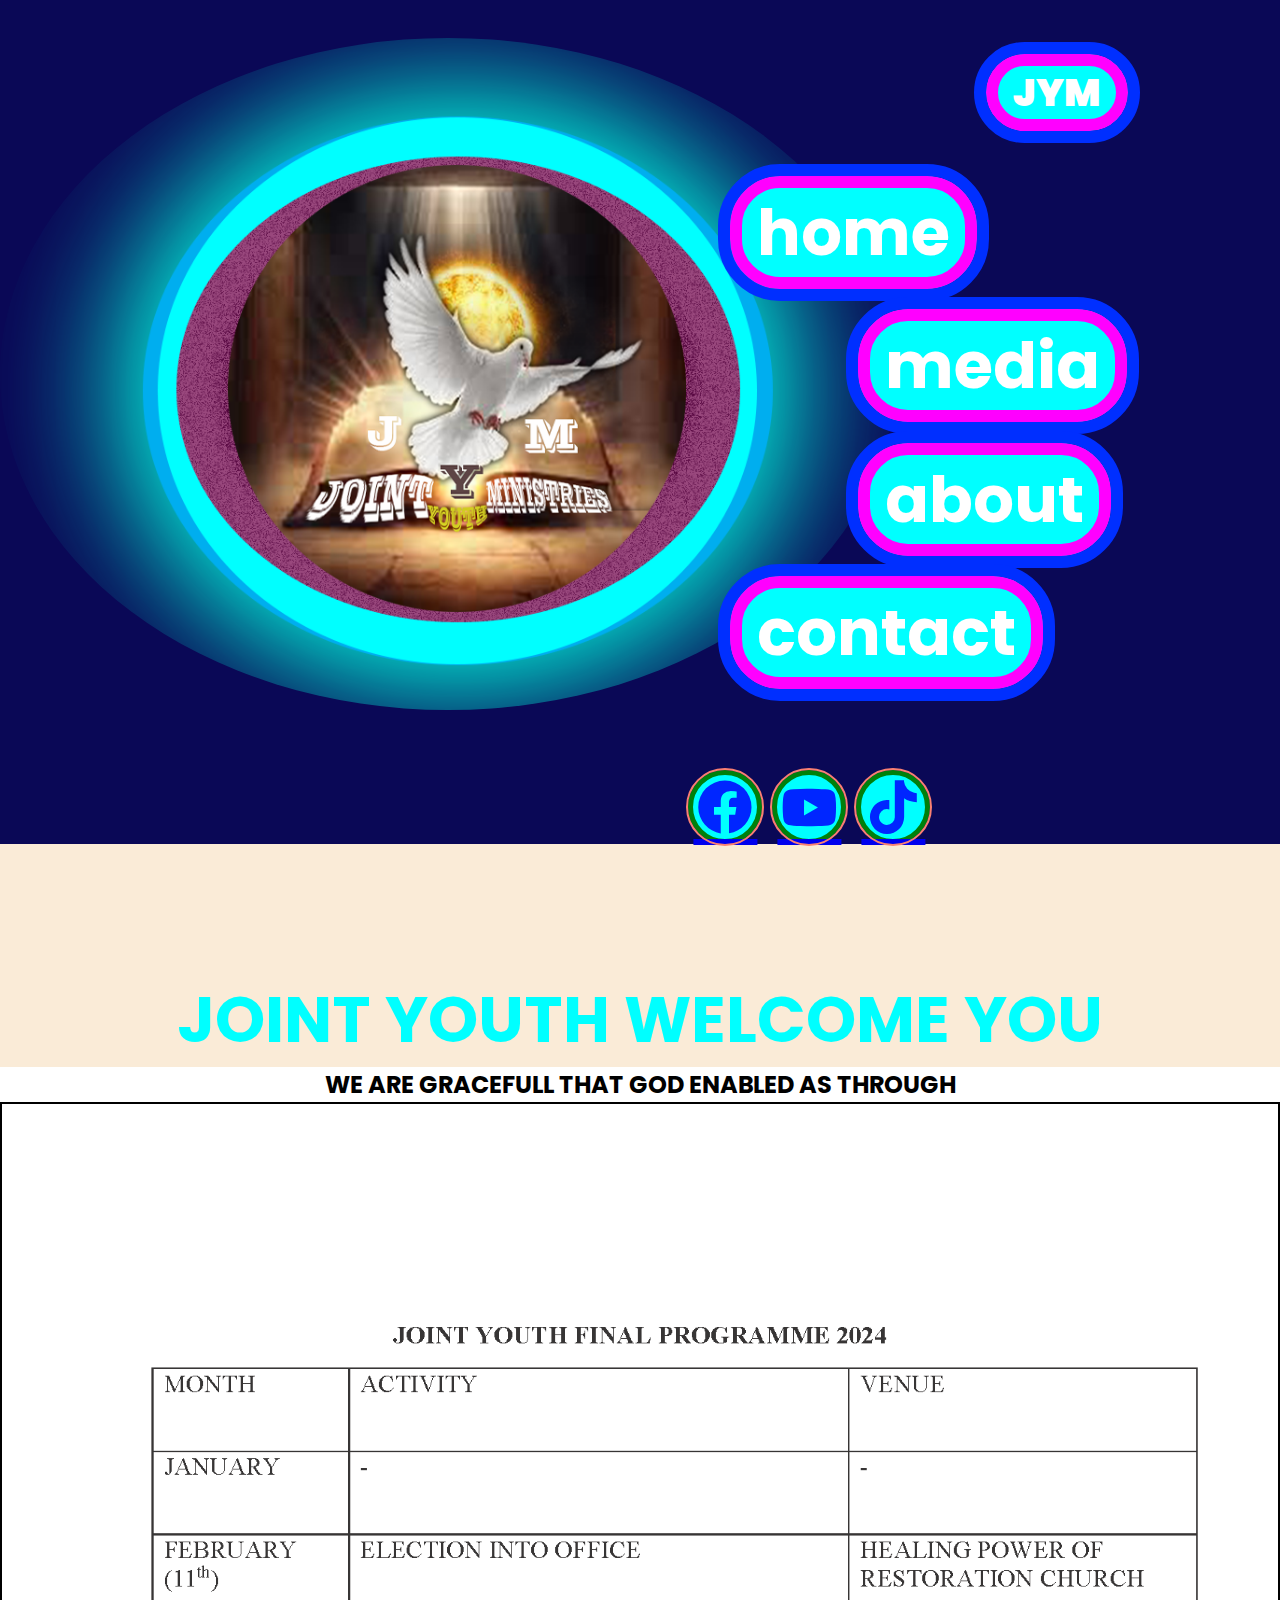
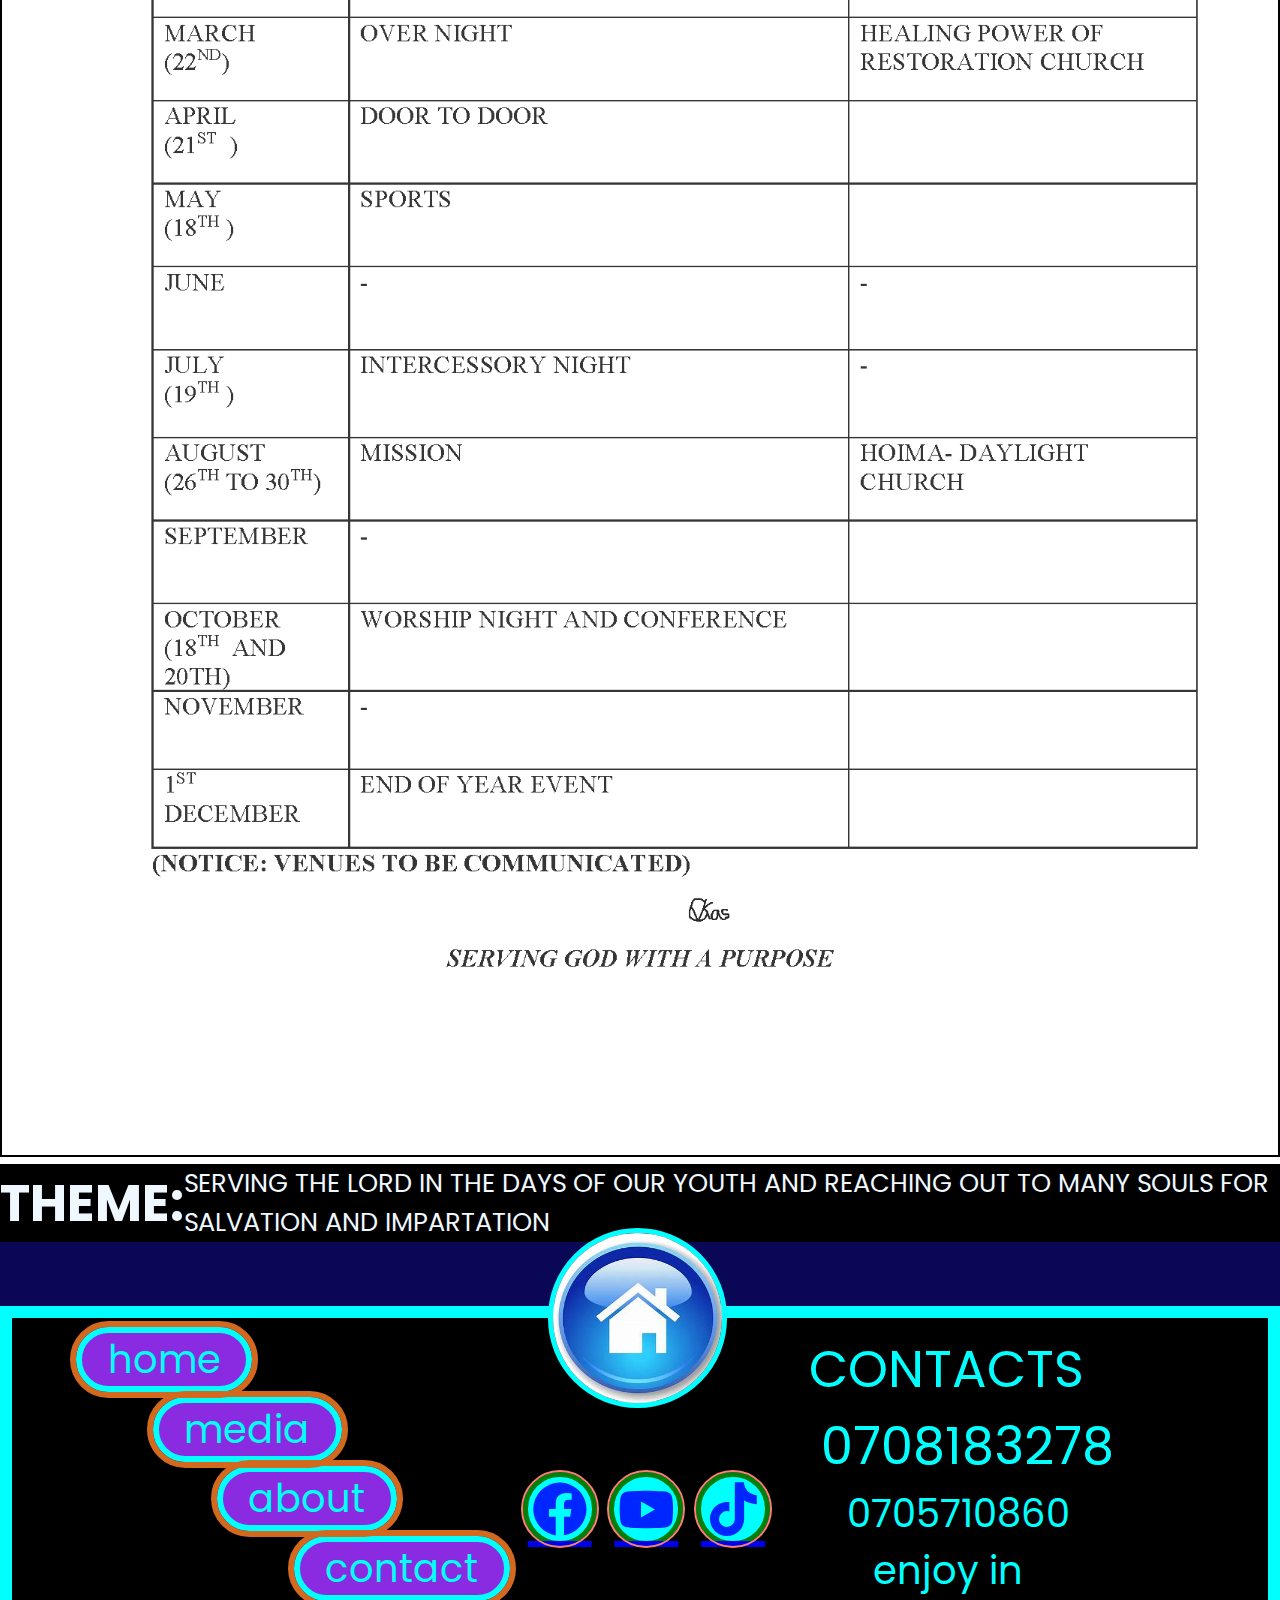
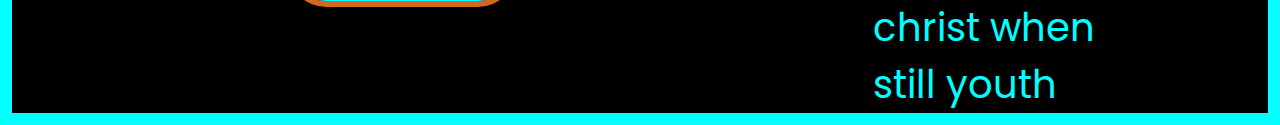
<file: index.html>
<!DOCTYPE html>
<html lang="EN">
    <head>
        <meta charset="UTF-8">
        <meta http-equiv="x-UA-Compatible" content="IE=edge">
        <meta name="viewport" content="width=device-width,initial-scale=1.0">
        <title>JOINT YOUTH MINISTRIES</title> 
        <link rel="stylesheet" href="ccs/style.css">
        <link href='https://unpkg.com/boxicons@2.1.4/css/boxicons.min.css' rel='stylesheet'>
    </head>
    <body class="home">
        <section class="sec">
            <div class="logo"><img src="pics/LOGO.png"></div>
            <div class="nav">
                <div class="word"> 
                <div class="jym"><a href="index.html">JYM</a></div>
                <div class="hom"><a href="index.html">home</a></div>
                <div class="media"><a href="media.html">media</a></div>
                <div class="about"><a href="about.html">about</a></div>
                <div class="contact"><a href="contact.html">contact</a></div>
                </div>
                <div class="soc">
                    <a href="https://www.facebook.com/groups/354855171753921/"><div class="face"><i class='bx bxl-facebook-circle'></i></div></a>
                        <a href="https://www.youtube.com/channel/UCPEbrov0XpXlnkjY-D_yHSA"><div class="face"><i class='bx bxl-youtube' ></i></div></a>
                            <a href="https://www.tiktok.com/@jyministries?_r=1&_d=dmfkh0hd4ifah5&sec_uid=MS4wLjABAAAA3Xfmslh33N6f7Rl6lbM9sx0R5z-_q2..."><div class="face"><i class='bx bxl-tiktok' ></i></div></a>
                </div>
            </div>
        </section>
        <section class="prog">
        <H1>JOINT YOUTH WELCOME YOU</H1>
        <h2>WE ARE GRACEFULL THAT GOD ENABLED AS THROUGH</h2>
        <img src="pics/JYM PROGRAMME 2024.png" class="img">
        </section>
        <section class="info">
            <h1>
                THEME:
            </h1>
            <p>
                SERVING THE LORD IN THE DAYS OF OUR YOUTH AND REACHING OUT TO MANY SOULS FOR SALVATION AND IMPARTATION
            </p>
            <br>

        </section>
        <nav class="lower1">
            <div class="nav1">
                <div class="worddown1">
              <div class="hom1"><a href="index.html">home</a></div>
                <div class="media2"><a href="media.html">media</a></div>
                <div class="about3"><a href="about.html">about</a></div>
                <div class="contact4"><a href="contact.html">contact</a></div>
                </div>
            </div>
            <div class="navmiddle1">
                <span><a href="index.html"><img src="pics/HOME.jpeg"></a></span>
                <span class="navmedia1">
                    <div class="soc1">
                        <a href="https://www.facebook.com/groups/354855171753921/"><div class="face2"><i class='bx bxl-facebook-circle'></i></div></a>
                        <a href="https://www.youtube.com/channel/UCPEbrov0XpXlnkjY-D_yHSA"><div class="face2"><i class='bx bxl-youtube'></i></div></a>
                        <a href="https://www.tiktok.com/@jyministries?_r=1&_d=dmfkh0hd4ifah5&sec_uid=MS4wLjABAAAA3Xfmslh33N6f7Rl6lbM9sx0R5z-_q2..."><div class="face2"><i class='bx bxl-tiktok'></i></div></a>
                    </div>
                </span>
            </div>
            <div class="last1">
                <span>
                    <p class="a1">CONTACTS</p>
                    <p class="a2">0708183278</p>
                    <p class="a3">0705710860</p>
                    <p class="a4">enjoy in christ when still youth</p>
                </span>
            </div>
        </nav>
    </body>
</html>
</file>
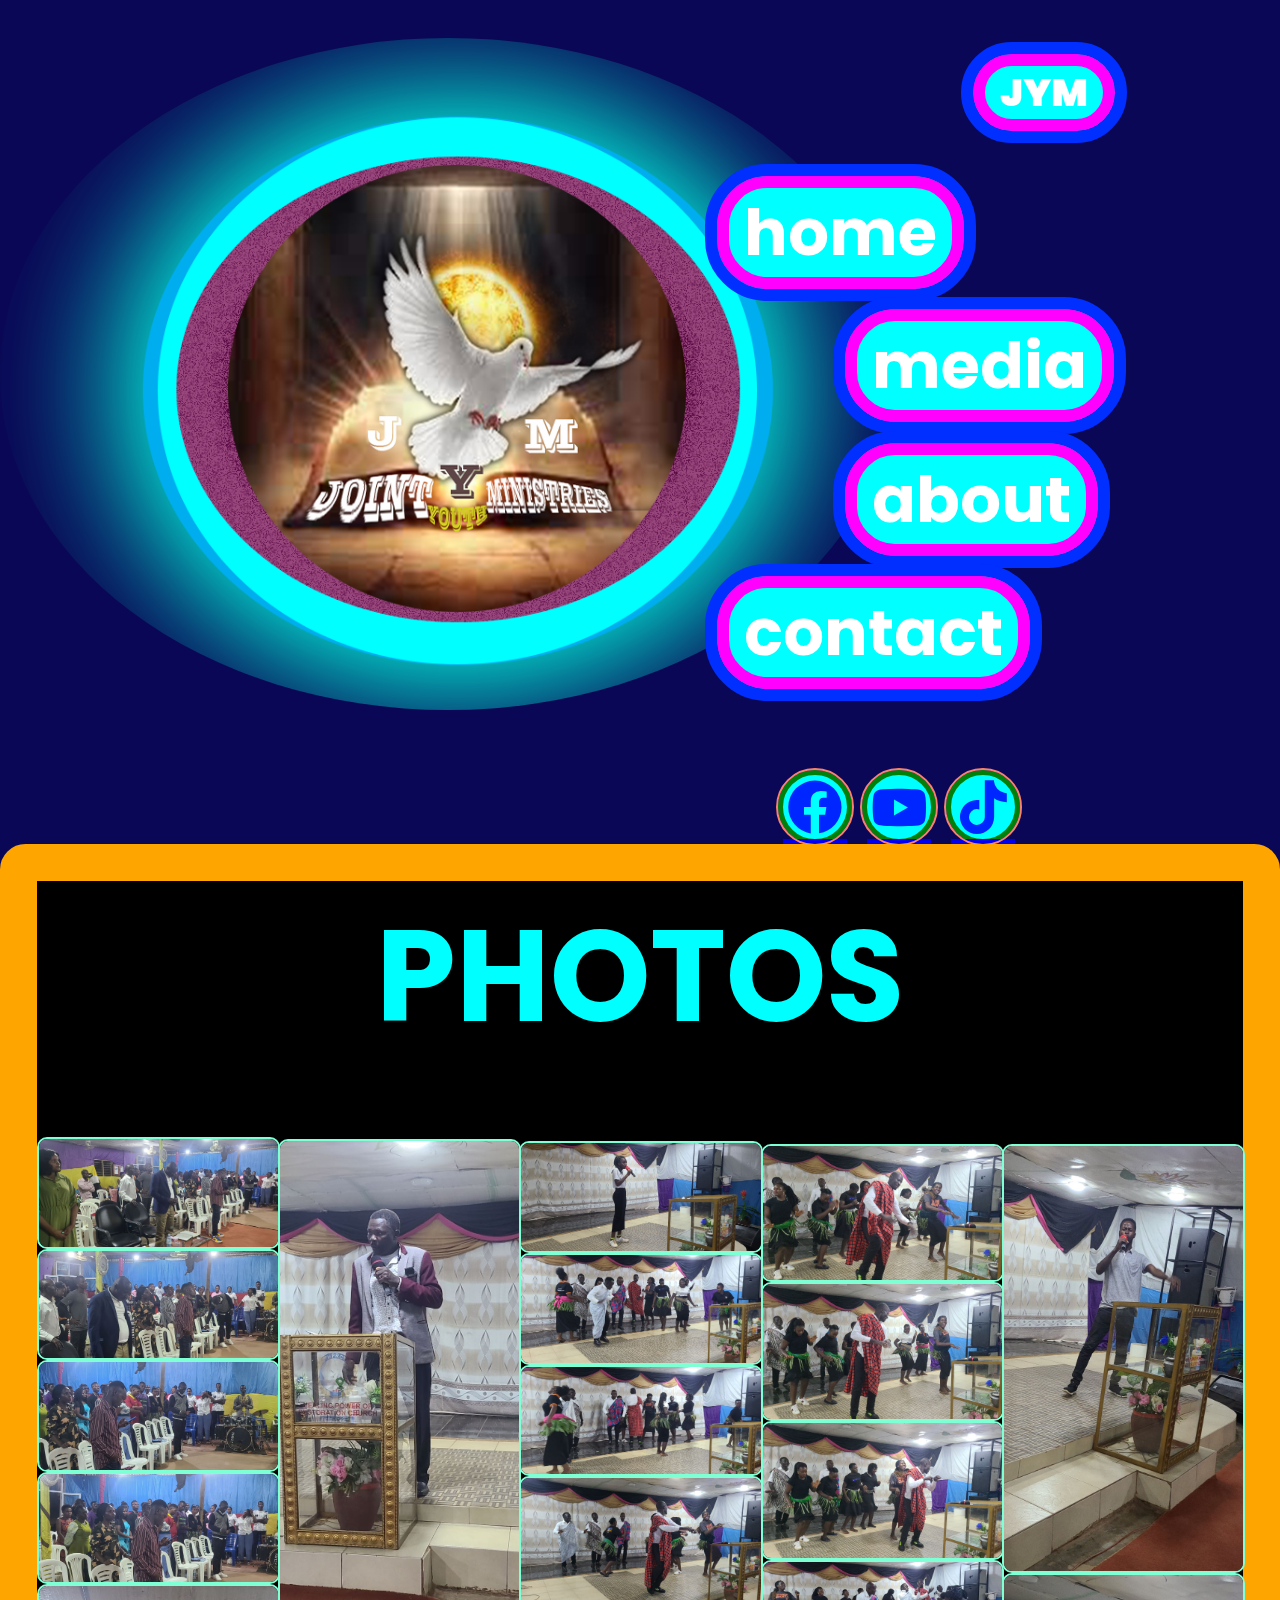
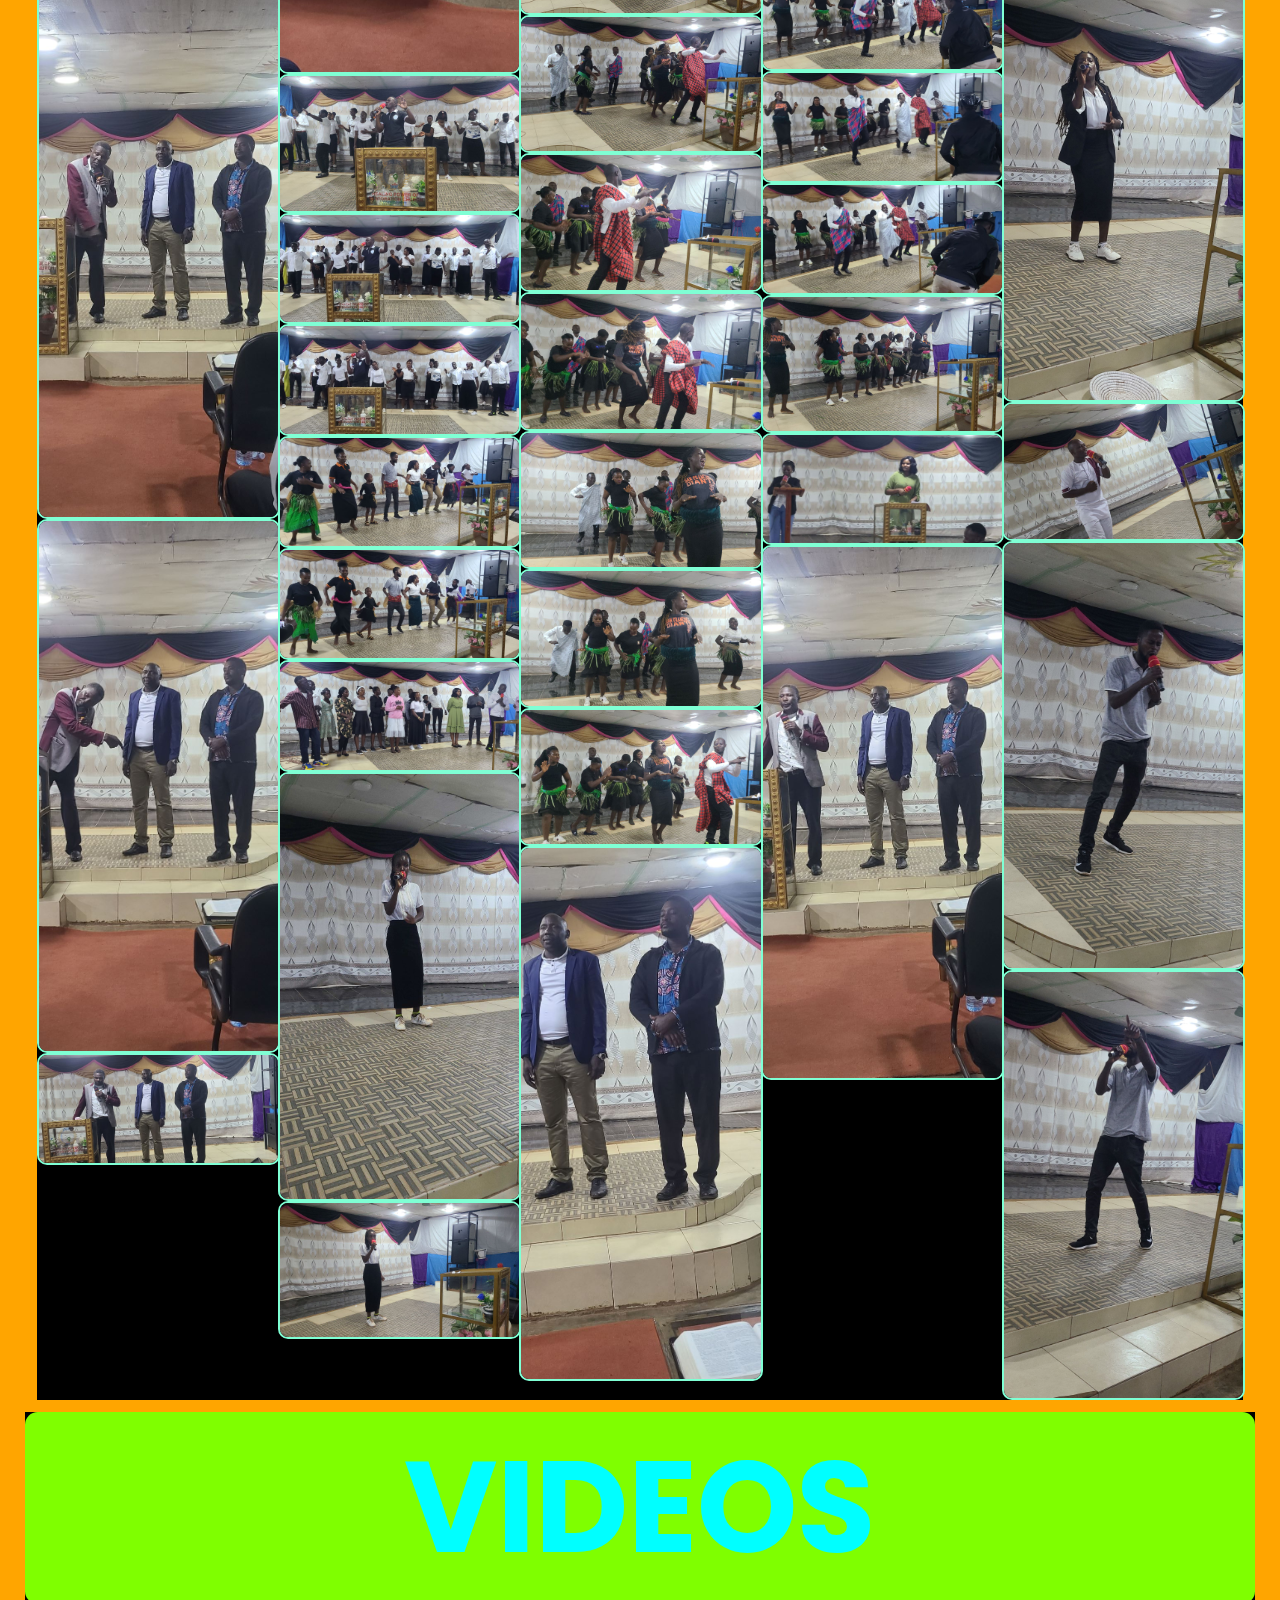
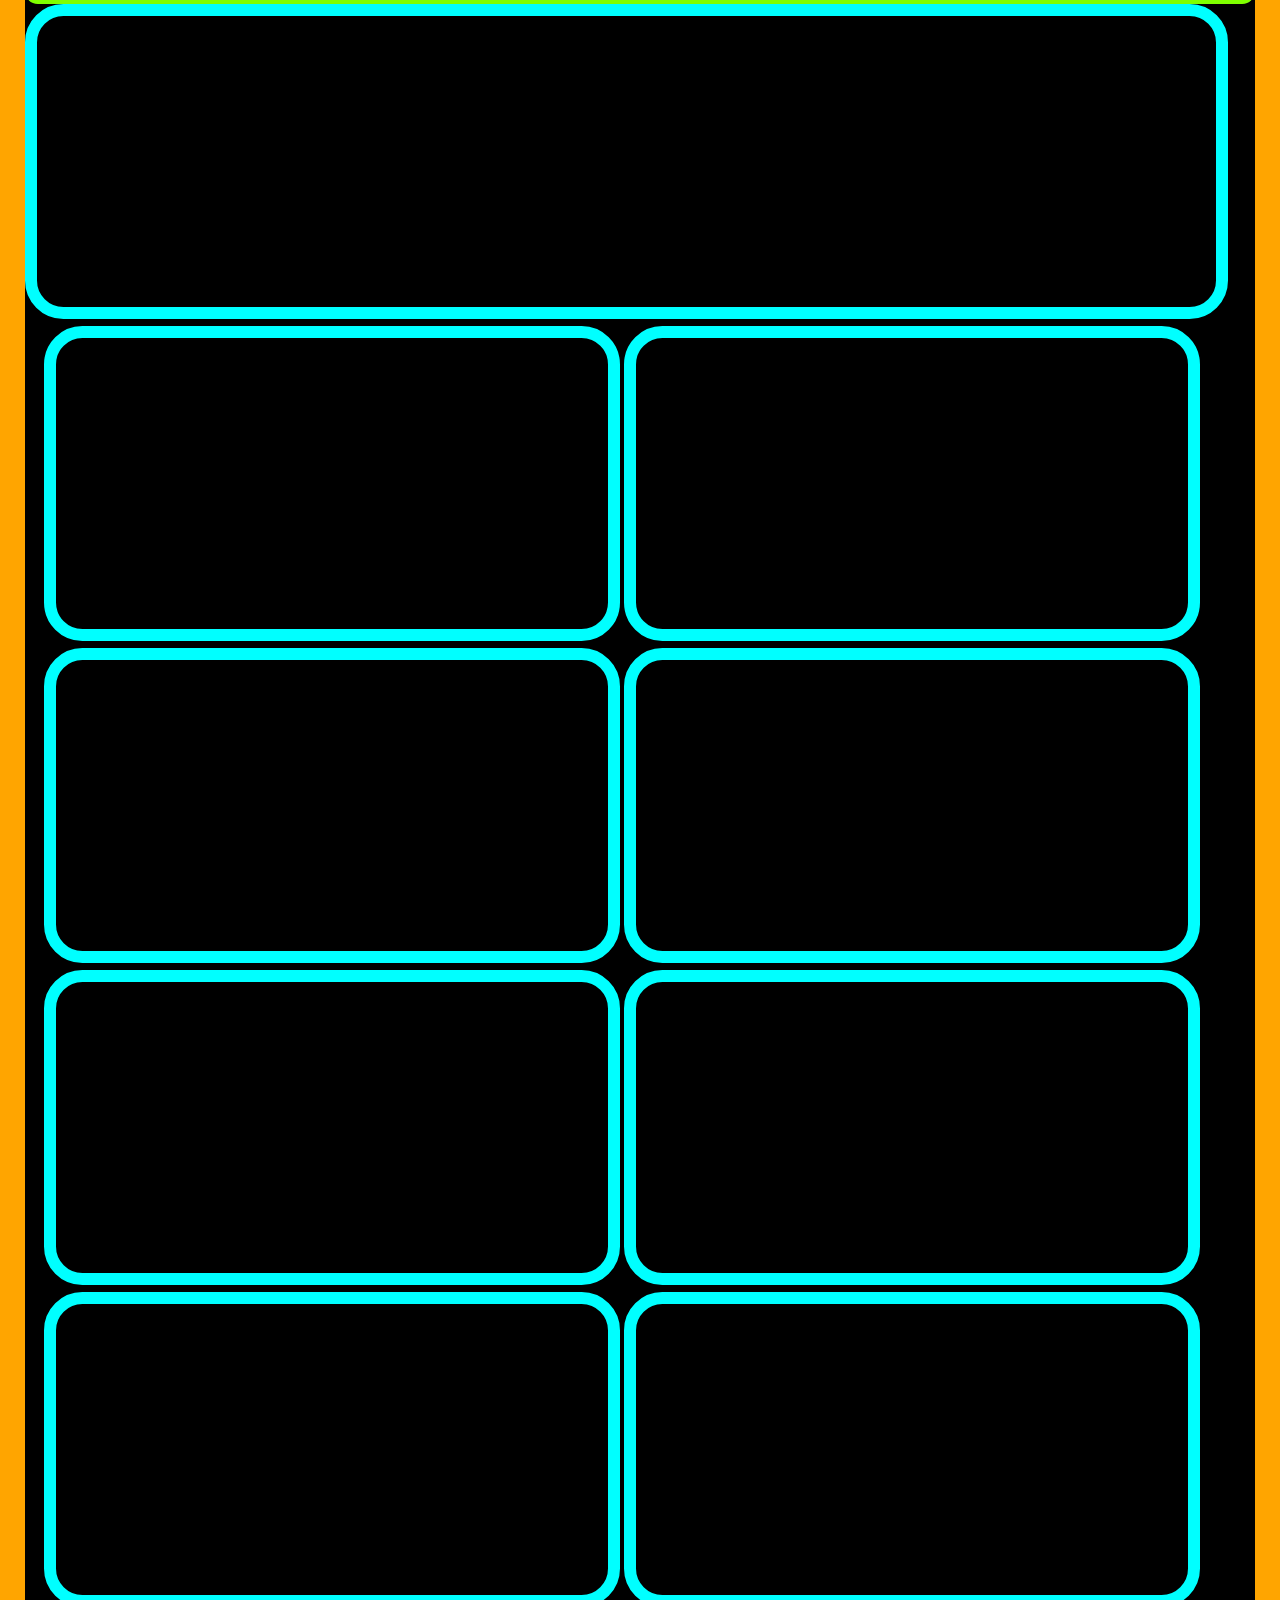
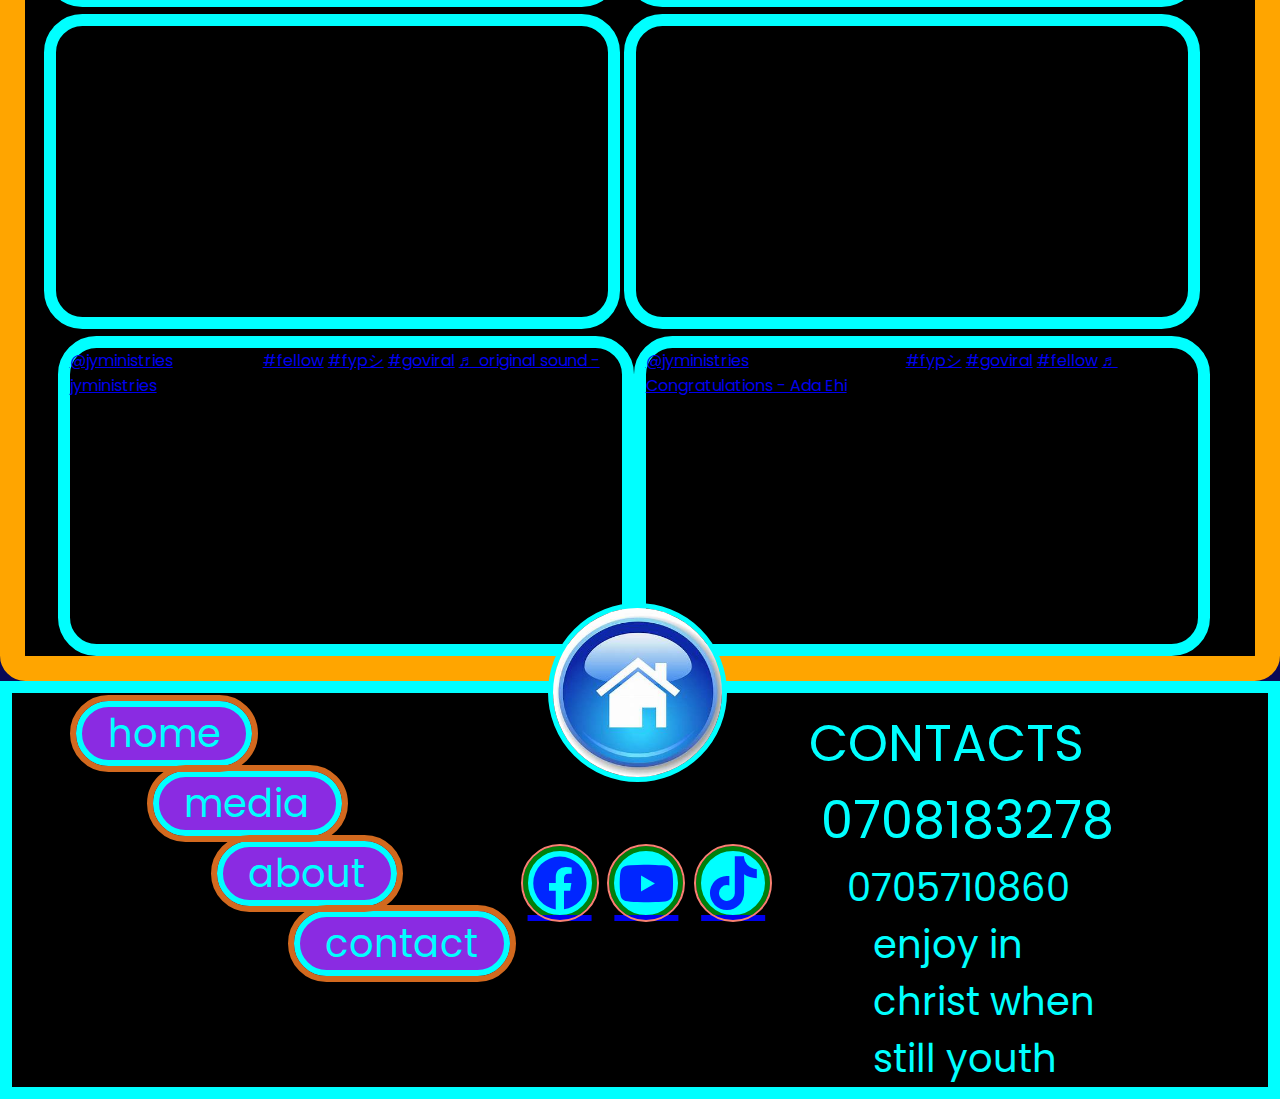
<file: media.html>
<!DOCTYPE html>
<html lang="EN">
    <head>
        <meta charset="UTF-8">
        <meta http-equiv="x-UA-Compatible" content="IE=edge">
        <meta name="viewport" content="width=device-width,initial-scale=1.0">
        <title>JOINT YOUTH MINISTRIES</title> 
        <link rel="stylesheet" href="ccs/media.css">
        <link href='https://unpkg.com/boxicons@2.1.4/css/boxicons.min.css' rel='stylesheet'>
    </head>
    <body class="home">
        <section class="sec">
            <div class="logo"><img src="pics/LOGO.png"></div>
            <div class="nav">
                <div class="word"> 
                <div class="jym"><a href="index.html">JYM</a></div>
                <div class="hom"><a href="index.html">home</a></div>
                <div class="medi"><a href="media.html">media</a></div>
                <div class="about"><a href="about.html">about</a></div>
                <div class="contact"><a href="contact.html">contact</a></div>
                </div>
                <div class="soc">
                    <a href="https://www.facebook.com/groups/354855171753921/"><div class="face"><i class='bx bxl-facebook-circle'></i></div></a>
                        <a href="https://www.youtube.com/channel/UCPEbrov0XpXlnkjY-D_yHSA"><div class="face"><i class='bx bxl-youtube' ></i></div></a>
                            <a href="https://www.tiktok.com/@jyministries?_r=1&_d=dmfkh0hd4ifah5&sec_uid=MS4wLjABAAAA3Xfmslh33N6f7Rl6lbM9sx0R5z-_q2..."><div class="face"><i class='bx bxl-tiktok' ></i></div></a>
                </div>
            </div>
        </section>
        <section class="media">
            <section class="me">
            <h1>PHOTOS</h1>
            <div class="img-row1">
            <img src="photo/2.jpg">
            <img src="photo/3.jpg">
            <img src="photo/4.jpg">
            <img src="photo/5.jpg">
            <img src="photo/6.jpg">
            <img src="photo/7 .jpg">
            
            <img src="photo/9.jpg">
            
        </div>
            <div class="img-row2">
            <img src="photo/11.jpg">
            <img src="photo/12.jpg">
            <img src="photo/13.jpg">
            <img src="photo/14.jpg">
            <img src="photo/16.jpg">
            <img src="photo/17.jpg">
            <img src="photo/18.jpg">
            <img src="photo/19.jpg">
            <img src="photo/20.jpg">
        </div>
            <div class="img-row3">
            <img src="photo/21.jpg">
            <img src="photo/22.jpg">
            <img src="photo/23.jpg">
            <img src="photo/24.jpg">
            <img src="photo/25.jpg">
            <img src="photo/26.jpg">
            <img src="photo/27.jpg">
            <img src="photo/28.jpg">
            <img src="photo/29.jpg">
            <img src="photo/30.jpg">
            <img src="photo/10.jpg">
        </div>
            <div class="img-row4">
            <img src="photo/31.jpg">
            <img src="photo/32.jpg">
            <img src="photo/33.jpg">
            <img src="photo/34.jpg">
            <img src="photo/35.jpg">
            <img src="photo/36.jpg">
            <img src="photo/37.jpg">
            <img src="photo/50.jpg">
            <img src="photo/8.jpg">
            <di class="img-row5">
            <img src="photo/41.jpg">
            <img src="photo/42.jpg">  <img src="photo/38.jpg">
            <img src="photo/39.jpg">
            <img src="photo/40.jpg">
            </div>
            </section>
            <h2>VIDEOS</h2>
            <section class="video-grid">
                <div class="ivi">
                <iframe width="560" height="315" src="https://www.youtube.com/embed/FlPqyE_TP24?si=9TML_sUrscBA1JTX" title="YouTube video player" frameborder="0" allow="accelerometer; autoplay; clipboard-write; encrypted-media; gyroscope; picture-in-picture; web-share" referrerpolicy="strict-origin-when-cross-origin" allowfullscreen></iframe>
            </div>
                <div class="avi">
                    <div class="avi1">
                <iframe width="560" height="315" src="https://www.youtube.com/embed/LzWIn0Pm-FI?si=ZeLVa2Ojete6JEhp" title="YouTube video player" frameborder="0" allow="accelerometer; autoplay; clipboard-write; encrypted-media; gyroscope; picture-in-picture; web-share" referrerpolicy="strict-origin-when-cross-origin" allowfullscreen></iframe>
                <iframe width="560" height="315" src="https://www.youtube.com/embed/7hMsrWCY5iw?si=6nN5Vw0ie7iElJ5g" title="YouTube video player" frameborder="0" allow="accelerometer; autoplay; clipboard-write; encrypted-media; gyroscope; picture-in-picture; web-share" referrerpolicy="strict-origin-when-cross-origin" allowfullscreen></iframe>
                    </div>
                <iframe width="560" height="315" src="https://www.youtube.com/embed/tYIdJMP5NDU?si=Ac0BtfLiHDYUYMZE" title="YouTube video player" frameborder="0" allow="accelerometer; autoplay; clipboard-write; encrypted-media; gyroscope; picture-in-picture; web-share" referrerpolicy="strict-origin-when-cross-origin" allowfullscreen></iframe>
                <iframe width="560" height="315" src="https://www.youtube.com/embed/bS-jUtYWe1A?si=YpyqHr88n64dLvcf" title="YouTube video player" frameborder="0" allow="accelerometer; autoplay; clipboard-write; encrypted-media; gyroscope; picture-in-picture; web-share" referrerpolicy="strict-origin-when-cross-origin" allowfullscreen></iframe>
                    <div class="avi2">
                <iframe width="560" height="315" src="https://www.youtube.com/embed/tYIdJMP5NDU?si=1E-ADgTv9T1_ysVo" title="YouTube video player" frameborder="0" allow="accelerometer; autoplay; clipboard-write; encrypted-media; gyroscope; picture-in-picture; web-share" referrerpolicy="strict-origin-when-cross-origin" allowfullscreen></iframe>
                <iframe width="560" height="315" src="https://www.youtube.com/embed/8JT3nzTlOX0?si=3_7Q5IG1dSyAIqXJ" title="YouTube video player" frameborder="0" allow="accelerometer; autoplay; clipboard-write; encrypted-media; gyroscope; picture-in-picture; web-share" referrerpolicy="strict-origin-when-cross-origin" allowfullscreen></iframe>
                    </div>
                <iframe width="560" height="315" src="https://www.youtube.com/embed/_6xkvilYTyU?si=472TFPNu6fIdRJ42" title="YouTube video player" frameborder="0" allow="accelerometer; autoplay; clipboard-write; encrypted-media; gyroscope; picture-in-picture; web-share" referrerpolicy="strict-origin-when-cross-origin" allowfullscreen></iframe>
                <iframe width="560" height="315" src="https://www.youtube.com/embed/SteQnFu9F_I?si=RVrWH1BcuXypuWDS" title="YouTube video player" frameborder="0" allow="accelerometer; autoplay; clipboard-write; encrypted-media; gyroscope; picture-in-picture; web-share" referrerpolicy="strict-origin-when-cross-origin" allowfullscreen></iframe>
                    <div class="avi3">
                <iframe width="560" height="315" src="https://www.youtube.com/embed/2UbzoB1mQF8?si=6uidZgRtpg181XyK" title="YouTube video player" frameborder="0" allow="accelerometer; autoplay; clipboard-write; encrypted-media; gyroscope; picture-in-picture; web-share" referrerpolicy="strict-origin-when-cross-origin" allowfullscreen></iframe>
                <iframe width="560" height="315" src="https://www.youtube.com/embed/_tFlPb-M8HM?si=RAhz1i-1vzR6WmEk" title="YouTube video player" frameborder="0" allow="accelerometer; autoplay; clipboard-write; encrypted-media; gyroscope; picture-in-picture; web-share" referrerpolicy="strict-origin-when-cross-origin" allowfullscreen></iframe>
                    </div>
                    <span class="avi4">
                <blockquote class="tiktok-embed" cite="https://www.tiktok.com/@jyministries/video/7371399744372952325" data-video-id="7371399744372952325"> <section> <a target="_blank" title="@jyministries" href="https://www.tiktok.com/@jyministries?refer=embed">@jyministries</a> joint youth <a title="fellow" target="_blank" href="https://www.tiktok.com/tag/fellow?refer=embed">#fellow</a> <a title="fypシ" target="_blank" href="https://www.tiktok.com/tag/fyp%E3%82%B7?refer=embed">#fypシ</a> <a title="goviral" target="_blank" href="https://www.tiktok.com/tag/goviral?refer=embed">#goviral</a> <a target="_blank" title="♬ original sound - jyministries" href="https://www.tiktok.com/music/original-sound-7371399767716317958?refer=embed">♬ original sound - jyministries</a> </section> </blockquote> <script async src="https://www.tiktok.com/embed.js"></script>
                <blockquote class="tiktok-embed" cite="https://www.tiktok.com/@jyministries/video/7350070324932709637" data-video-id="7350070324932709637"> <section> <a target="_blank" title="@jyministries" href="https://www.tiktok.com/@jyministries?refer=embed">@jyministries</a> joint youth ministry <a title="fypシ" target="_blank" href="https://www.tiktok.com/tag/fyp%E3%82%B7?refer=embed">#fypシ</a> <a title="goviral" target="_blank" href="https://www.tiktok.com/tag/goviral?refer=embed">#goviral</a> <a title="fellow" target="_blank" href="https://www.tiktok.com/tag/fellow?refer=embed">#fellow</a> <a target="_blank" title="♬ Congratulations - Ada Ehi" href="https://www.tiktok.com/music/Congratulations-7321762153244952578?refer=embed">♬ Congratulations - Ada Ehi</a> </section> </blockquote> <script async src="https://www.tiktok.com/embed.js"></script>
                    </span>
                </div>
            </section>
        </section>
        <nav class="lower1">
            <div class="nav1">
                <div class="worddown1">
                    <div class="hom1"><a href="index.html">home</a></div>
                    <div class="media2"><a href="media.html">media</a></div>
                    <div class="about3"><a href="about.html">about</a></div>
                    <div class="contact4"><a href="contact.html">contact</a></div>
                </div>
            </div>
            <div class="navmiddle1">
                <span><a href="index.html"><img src="pics/HOME.jpeg"></a></span>
                <span class="navmedia1">
                    <div class="soc1">
                        <a href="https://www.facebook.com/groups/354855171753921/"><div class="face2"><i class='bx bxl-facebook-circle'></i></div></a>
                        <a href="https://www.youtube.com/channel/UCPEbrov0XpXlnkjY-D_yHSA"><div class="face2"><i class='bx bxl-youtube'></i></div></a>
                        <a href="https://www.tiktok.com/@jyministries?_r=1&_d=dmfkh0hd4ifah5&sec_uid=MS4wLjABAAAA3Xfmslh33N6f7Rl6lbM9sx0R5z-_q2..."><div class="face2"><i class='bx bxl-tiktok'></i></div></a>
                    </div>
                </span>
            </div>
            <div class="last1">
                <span>
                    <p class="a1">CONTACTS</p>
                    <p class="a2">0708183278</p>
                    <p class="a3">0705710860</p>
                    <p class="a4">enjoy in christ when still youth</p>
                </span>
            </div>
        </nav>
    </body>
</html>
</file>
<file: ccs/style.css>
@import url('https://fonts.googleapis.com/css2?family=poppins:wght@300,400,500,600,700,800,900&display=swap');
*{
    margin: 0;
    padding: 0%;
    box-sizing: border-box;
    font-family: 'poppins',sans-serif;
}
body {
    min-height: 100vh;
    background-color: #0a0856;
    text-decoration: none;
    max-height: 100vh;
}
.sec {
    display: flex;
    width: 100%;
}
.sec .logo {
    padding-top: 3vw;
    justify-content: left;
    align-items: center;
}
.sec .logo img {
    width: 70vw;
    border: 0px solid red;
    border-radius: 50%;
}
.sec .nav {
    justify-content: right;
    align-items: center;
    text-decoration: none;
    margin-left: -8vw;
}
.word {
    justify-content: center;
    align-content: space-between;
    margin-left: 5vw;
}
.word a{
    border: 1vw solid magenta;
    text-decoration: none;
    color: white;
    background-color: aqua;
    border-radius: 50px;
    outline: 1vw solid rgb(0, 47, 255);
    padding: 0px 15px;
    transition: 3s;
}
.word a:hover {
    background-color: rgb(56, 242, 10);
    color: rgb(0, 173, 241);
}
.jym {
    font-size: 3vw;
    margin-top: 5vw;
    margin-left: 10vw;
    margin-bottom: -5vw;
    font-weight: 900;
}
.hom {
    font-size: 5vw;
    margin-top: 10vw;
    margin-bottom: 3vw;
    margin-left: -10vw;
    font-weight: bolder;
}
.media {
    font-size: 5vw;
    margin-top: 3vw;
    margin-bottom: 3vw;
    margin-left: 0vw;
    font-weight: bolder;
}
.about {
    font-size: 5vw;
    margin-top: 3vw;
    margin-bottom: 3vw;
    margin-left: 0vw;
    font-weight: bolder;
}
.contact {
    font-size: 5vw;
    margin-top: 3vw;
    margin-bottom: 3vw;
    margin-left: -10vw;
    font-weight: bolder;
}
.soc {
    display: flex;
    justify-content: left;
    align-items: center;
    font-size: 5vw;
    margin-left: -9vw;
    margin-top: 4vw;
}
.soc .face{
    display: flex;
    justify-content: center;
    align-items: center;
    background-color: aqua;
    color: rgb(0, 38, 255);
    margin-left: 10px;
    border: 5px solid rgb(0, 128, 11);
    border-radius: 50px;
    outline: 2px solid salmon;

}
.soc .face :hover{
    color: azure;
    background-color: chartreuse;
    border: 5px solid rgb(0, 128, 11);
    border-radius: 50px;
}
/*---------------middle---------*/
.prog {
    justify-content: center;
    align-content: center;
    width: 100%;
    padding-top: 0vw;
    padding-bottom: 0vw;
    background-color: rgb(255, 255, 255);
}
.prog H1 {
    text-align: center;
    padding-top: 10vw;
    font-size: 5vw;
    color: aqua;
    background-color: antiquewhite;
}
.prog h2 {
    text-align: center;
}
.prog .img {
    width: 100%;
    margin-left: 0vw;
    border: 2px solid black;
}
/*-------------info----------*/
.info {
    display: flex;
    justify-content: center;
    align-items: center;
    font-size: 2vw;
    background-color: black;
    color: aliceblue;
    margin-bottom: 5vw;
}
/*--------bottom--------*/

.lower1{
    display: flex;
    background-color: black;
    width: 100%;
    border: 1vw solid aqua;
    padding-right: 1vw;
}
.worddown1{
    margin-left: 10vw;
    margin-top: 1vw;
    margin-bottom: -1vw;
    height: inherit;

}
.worddown1 div{
    margin-top: 1vw;
    margin-bottom: 1vw;
}
.worddown1 a{
    text-decoration: none;
    color: aqua;
    background-color: blueviolet;
    border: 0.5vw solid aqua;
    border-radius: 10vw;
    padding: 0vw 2vw;
    font-size: 3vw;
    outline: 0.5vw solid chocolate;
    transition: 3s;
}
.worddown1 a:hover{
    color: azure;
    background-color: chartreuse;
    border: 5px solid rgb(0, 128, 11);
    border-radius: 50px;
}

.hom1{
    margin-left: -5vw;
}
.media2{
    margin-left: 1vw;
}
.about3{
    margin-left: 6vw;
}
.contact4{
    margin-left:12vw;
}
.navmiddle1{
    margin-top:10vw;
    display: flex;
    margin-left: -40vw;
}
.navmiddle1 img{
    display: flex;
    position: absolute;
    margin-left: 43vw;
    margin-top: -17vw;
    width: 14vw;
    height: 14vw;
    border: 5px solid aqua;
    border-radius: 100%;

}
.navmiddle1 img:hover{
    color: rgb(0, 119, 255);
    outline: 4px solid mediumseagreen;
}
.soc1 {
    display: flex;
    justify-content: left;
    align-items: center;
    font-size: 5vw;
    width: inherit;
    height: inherit;
    margin-left: 40vw;
    margin-top: 2vw;
}

.soc1 .face2{
    display: flex;
    justify-content: center;
    align-items: center;
    background-color: aqua;
    color: rgb(0, 38, 255);
    margin-left: 1vw;
    border: 5px solid rgb(0, 128, 11);
    border-radius: 50px;
    outline: 2px solid salmon;

}
.soc1 .face2 :hover{
    color: azure;
    background-color: chartreuse;
    border: 5px solid rgb(0, 128, 11);
    border-radius: 50px;
}
.last1{
    margin-left: 8vw;
    margin-top: 1vw;
}
.last1 .a1{
    font-size: 4vw;
    color: aqua;
    margin-left: -5vw;

}
.last1 .a2{
    font-size: 4vw;
    color: aqua;
    margin-left: -4vw;
}
.last1 .a3{
    font-size: 3vw;
    color: aqua;
    margin-left: -2vw;
}
.last1 .a4{
    width: 19vw;
    font-size: 3vw;
    color: aqua;
}
</file>
<file: ccs/media.css>
@import url('https://fonts.googleapis.com/css2?family=poppins:wght@300,400,500,600,700,800,900&display=swap');
*{
    margin: 0;
    padding: 0%;
    box-sizing: border-box;
    font-family: 'poppins',sans-serif;
}
body {
    min-height: 100vh;
    background-color: #0a0856;
    text-decoration: none;
    max-height: 100vh;
}
.sec {
    display: flex;
    width: 100%;
}
.sec .logo {
    padding-top: 3vw;
    justify-content: left;
    align-items: center;
}
.sec .logo img {
    width: 70vw;
    border: 0px solid red;
    border-radius: 50%;
}
.sec .nav {
    justify-content: right;
    align-items: center;
    text-decoration: none;
}
.word {
    justify-content: center;
    align-content: space-between;
    margin-left: -4vw;
}
.word a{
    border: 1vw solid magenta;
    text-decoration: none;
    color: white;
    background-color: aqua;
    border-radius: 50px;
    outline: 1vw solid rgb(0, 47, 255);
    padding: 0px 15px;
    transition: 3s;
}
.word a:hover {
    background-color: rgb(56, 242, 10);
    color: rgb(0, 173, 241);
}
.jym {
    font-size: 3vw;
    margin-top: 5vw;
    margin-left: 10vw;
    margin-bottom: -5vw;
    font-weight: 900;
}
.hom {
    font-size: 5vw;
    margin-top: 10vw;
    margin-bottom: 3vw;
    margin-left: -10vw;
    font-weight: bolder;
}
.medi {
    font-size: 5vw;
    margin-top: 3vw;
    margin-bottom: 3vw;
    margin-left: 0vw;
    font-weight: bolder;
}
.about {
    font-size: 5vw;
    margin-top: 3vw;
    margin-bottom: 3vw;
    margin-left: 0vw;
    font-weight: bolder;
}
.contact {
    font-size: 5vw;
    margin-top: 3vw;
    margin-bottom: 3vw;
    margin-left: -10vw;
    font-weight: bolder;
}
.soc {
    display: flex;
    justify-content: left;
    align-items: center;
    font-size: 5vw;
    margin-left: -10vw;
    margin-top: 4vw;
}
.soc .face{
    display: flex;
    justify-content: center;
    align-items: center;
    background-color: aqua;
    color: rgb(0, 38, 255);
    margin-left: 10px;
    border: 5px solid rgb(0, 128, 11);
    border-radius: 50px;
    outline: 2px solid salmon;

}
.soc .face :hover{
    color: azure;
    background-color: chartreuse;
    border: 5px solid rgb(0, 128, 11);
    border-radius: 50px;
}
/*---------------middle---------*/
.prog {
    justify-content: center;
    align-content: center;
    width: 94vw;
    padding-top: 0vw;
    padding-bottom: 0vw;
    background-color: rgb(255, 255, 255);
}
.prog H1 {
    text-align: center;
    padding-top: 10vw;
    font-size: 5vw;
    color: aqua;
    background-color: antiquewhite;
}
.prog h2 {
    text-align: center;
}
.prog .img {
    width: 94vw;
    margin-left: 0vw;
    border: 2px solid black;
    border-radius: 30%;
}
/*-------------info----------*/
.media{
    position: sticky;
    display: inline-block;
    background-color: black;
    border: 2vw solid orange;
    border-radius: 2vw;
}
.me{
    border: 1vw solid orange;
}
.me div{
    display: grid;
    position: sticky;

}
.media h1{
    justify-content: center;
    align-items: center;
    display: flex;
    position: relative;
    color: aqua;
    font-size: 10vw;
}
.media h2{
    position: relative;
    color: aqua;
    background-color: chartreuse;
    border-radius: 1vw;
    font-size: 10vw;
    text-align: center;
}
.img-row1{
    position: sticky;
    display: grid;
    margin-left: 0vw;
    margin-top: 5vw;
}
.img-row2{
    position: sticky;
    display: grid;
    margin-left: 20%;
    margin-top: -127vw;
}
.img-row3{
    position: sticky;
    display: grid;
    margin-left: 40%;
    margin-top: -140.5vw;
}
.img-row4{
    position: sticky;
    display: grid;
    margin-left: 60%;
    margin-top: -143.5vw;
}
.img-row5{
    position: sticky;
    display: grid;
    margin-left: 50%;
    margin-top: -120vw;
}
.media img{
    width: 19vw;
    border: 2px solid aquamarine;
    border-radius: 10px;
}
iframe{
    width: 45vw;
    border: 1vw solid aqua;
    border-radius: 3vw;
}
.ivi iframe{ 
    width: 94vw;
    
}
.avi4 blockquote{
    height: 25vw;
    width: 45vw;
    border: 1vw solid aqua;
    border-radius: 3vw;
}
.avi{
    margin-left: 1.5vw;
    width: 100%;
    align-items: center;
    justify-content: center;
}
.avi1{
    display: inline-block;

}
.avi2{
    display: inline-block;
}
.avi3{
    display: inline-block;
}
.avi4{
    display: flex;
    align-items: center;
    justify-content: center;
    margin-left: -4vw;
}
/*--------bottom--------*/

.lower1{
    display: flex;
    background-color: black;
    width: 100%;
    border: 1vw solid aqua;
    padding-right: 1vw;
}
.worddown1{
    margin-left: 10vw;
    margin-top: 1vw;
    margin-bottom: -1vw;
    height: inherit;

}
.worddown1 div{
    margin-top: 1vw;
    margin-bottom: 1vw;
}
.worddown1 a{
    text-decoration: none;
    color: aqua;
    background-color: blueviolet;
    border: 0.5vw solid aqua;
    border-radius: 10vw;
    padding: 0vw 2vw;
    font-size: 3vw;
    outline: 0.5vw solid chocolate;
    transition: 3s;
}
.worddown1 a:hover{
    color: azure;
    background-color: chartreuse;
    border: 5px solid rgb(0, 128, 11);
    border-radius: 50px;
}

.hom1{
    margin-left: -5vw;
}
.media2{
    margin-left: 1vw;
}
.about3{
    margin-left: 6vw;
}
.contact4{
    margin-left:12vw;
}
.navmiddle1{
    margin-top:10vw;
    display: flex;
    margin-left: -40vw;
}
.navmiddle1 img{
    display: flex;
    position: absolute;
    margin-left: 43vw;
    margin-top: -17vw;
    width: 14vw;
    height: 14vw;
    border: 5px solid aqua;
    border-radius: 100%;

}
.navmiddle1 img:hover{
    color: rgb(0, 119, 255);
    outline: 4px solid mediumseagreen;
}
.soc1 {
    display: flex;
    justify-content: left;
    align-items: center;
    font-size: 5vw;
    width: inherit;
    height: inherit;
    margin-left: 40vw;
    margin-top: 2vw;
}

.soc1 .face2{
    display: flex;
    justify-content: center;
    align-items: center;
    background-color: aqua;
    color: rgb(0, 38, 255);
    margin-left: 1vw;
    border: 5px solid rgb(0, 128, 11);
    border-radius: 50px;
    outline: 2px solid salmon;

}
.soc1 .face2 :hover{
    color: azure;
    background-color: chartreuse;
    border: 5px solid rgb(0, 128, 11);
    border-radius: 50px;
}
.last1{
    margin-left: 8vw;
    margin-top: 1vw;
}
.last1 .a1{
    font-size: 4vw;
    color: aqua;
    margin-left: -5vw;

}
.last1 .a2{
    font-size: 4vw;
    color: aqua;
    margin-left: -4vw;
}
.last1 .a3{
    font-size: 3vw;
    color: aqua;
    margin-left: -2vw;
}
.last1 .a4{
    width: 19vw;
    font-size: 3vw;
    color: aqua;
}
</file>
